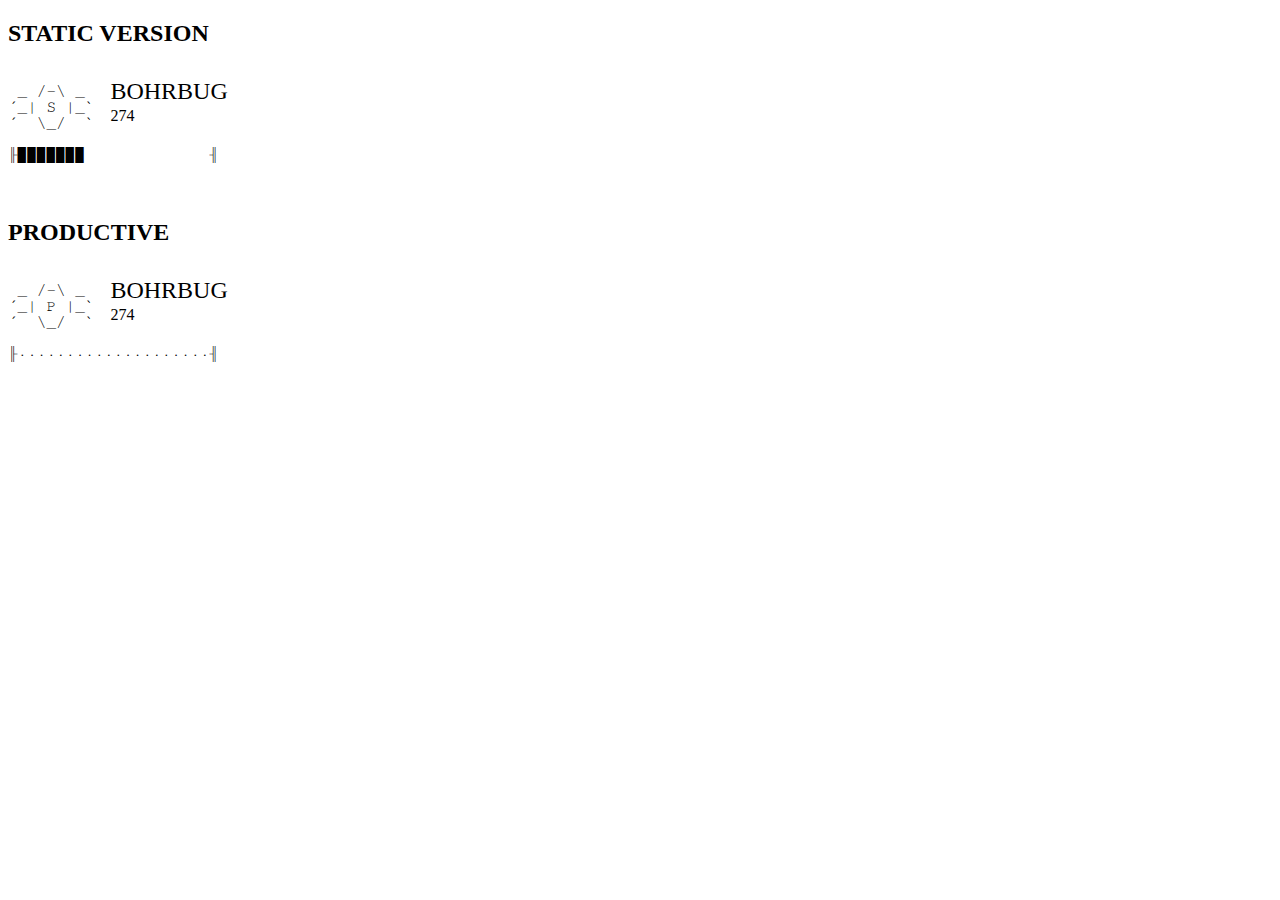
<file: prototypes/bug-fix-progress/index.html>
<!DOCTYPE html>
<html>
<head>
	<meta charset="utf-8">
	<title>Bug fix progress</title>
	<link rel="stylesheet" type="text/css" href="http://localhost/bugclicker/assets/css/styles.css">
	<style type="text/css">
		.bug-wrap {
			display: flex;
			flex-wrap: wrap;
			width: 400px;
		}
		.bug {
			flex-grow: 0;
			cursor: pointer;
		}
		.bug-wrap .bug-infos {
			flex-grow: 2;
			margin-left: 1em;
		}
		.name {
			font-size:1.5em;
			line-height: 0em;
			margin: 1em 0em 0em 0em;
		}
		.count {
			margin: 1	em 0em 0em 0em;
		}
		.prog {
			margin: 0;
			width: 100%;
		}
		pre {font-family: "freemono";-webkit-user-select: none; /* webkit (safari, chrome) browsers */
    -moz-user-select: none; /* mozilla browsers */
    -khtml-user-select: none; /* webkit (konqueror) browsers */
    -ms-user-select: none; /* IE10+ */}
		section{display: block;}
	</style>
</head>
<body>
	<section id="static">
		<div id="ascii">
			<h2>STATIC VERSION</h2>
			
			<div class="bug-wrap">
<pre class="bug">
 _ /-\ _
´_| S |_`
´  \_/  `
</pre>
<div class="bug-infos">
	<p class="name">BOHRBUG</p>
	<p class="count">274</p>
</div>
<pre class="prog">╟▉▉▉▉▉▉▉             ╢</pre>
			</div>
		</div>
	</section><br/><br/>


	<section id="productive">
		<h2>PRODUCTIVE</h2>
		<div class="bug-wrap">
<pre class="bug">
 _ /-\ _
´_| P |_`
´  \_/  `
</pre>
<div class="bug-infos">
	<p class="name">BOHRBUG</p>
	<p class="count">274</p>
</div>
<pre class="prog">╟····················╢</pre>
		</div>
	</section>


	<script type="text/javascript">
		var Pbug_progress = 0;
		var Pbug_amount = 100;
		var req = 100;
		var increaser = 1;


		// TODO:
		// 		1. ONCLICK ON BUG
		// 		2. UPCOUNTING COUNTER (every 2s)
		// 		3. JS Set Name
		// 		4. INCREASING PROGRESS BAR ON CLICK
		// 		5. ON FULL PROGRESS BAR 
		// 			-> RESET PROGRESS BAR
		// 			-> DECREASE COUNTER

		const bugs = document.querySelectorAll('.bug-wrap');

		bugs.forEach(function(bug) {
			console.log(bug.querySelector('.bug'));
			bug.querySelector('.bug').addEventListener("click", function() {
				Pbug_progress += increaser;
				if (Pbug_progress >= req) {
					req += 50;
					Pbug_amount -= 1;
					Pbug_progress = 0;
					increaser += 5;
					update_amount(bug, Pbug_amount);
				}
				generate_element(bug, Pbug_progress, req);
			})
		});

		function generate_element(bug, progress, requirement) {
			const progress_parts = ["·","▏","▎","▍","▋","▊","▉"];
			const progress_length = 20;

			// size of full sections
			var full_sections_size = (requirement / progress_length);
			// amout of filled sections
			var full_sections_count = Math.floor(progress / full_sections_size);
			// remaining progress
			var remain_progress = progress % full_sections_size;
			// size of section parts
			var section_part_size = full_sections_size / progress_parts.length;
			// progress of section
			var full_part_count = Math.floor(remain_progress / section_part_size);
			// progress filler
			if(full_sections_count == progress_length) {
				var progress_filler = "";
			}else {
				console.log(full_sections_count);
				if(full_sections_count % 2 == 0) {
					var progress_filler = "·".repeat((20 - full_sections_count));
				}
				var progress_filler = "·".repeat((20 - full_sections_count - 1));
			}

			var progress_part = progress_parts[progress_parts.length - 1].repeat(full_sections_count) + progress_parts[full_part_count] + progress_filler;

			var prog_elem = bug.querySelector(".prog");

			prog_elem.innerHTML = "╟" + progress_part + "╢";
		}
		function update_amount(bug, amount) {
			b_elem = bug.querySelector(".count");
			b_elem.innerHTML = amount;
		}
		console.log(bugs);
	</script>
</body>
</html>
</file>
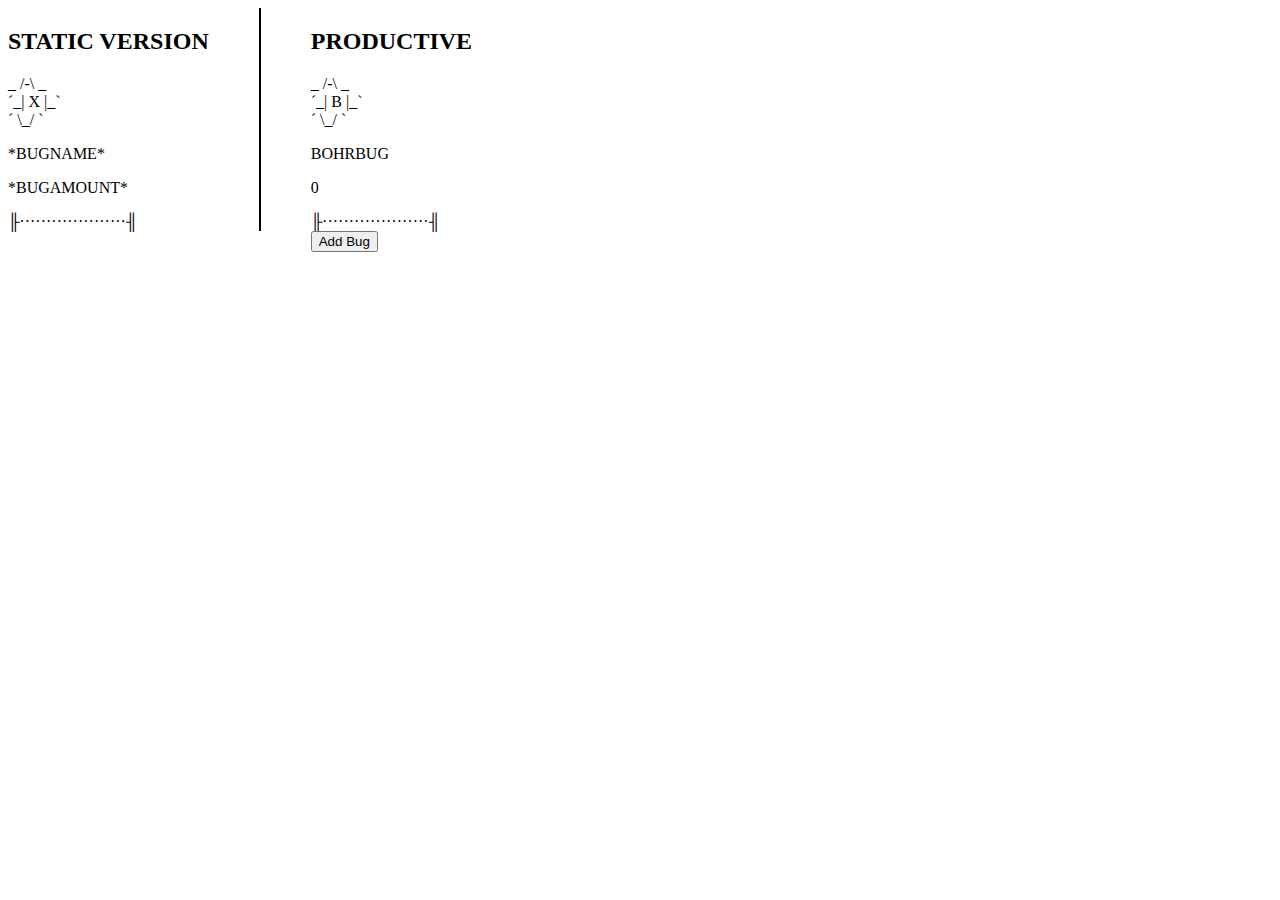
<file: prototypes/create-bug-node/index.html>
<!DOCTYPE html>
<html>
<head>
	<meta charset="utf-8">
	<title>Create bug node</title>
	<link rel="stylesheet" type="text/css" href="http://localhost/bugclicker/assets/css/styles.css">
	<style type="text/css">
		#static{float:left;padding-right:50px;margin-right: 50px;border-right:2px solid black;}
		#dynamic{float:left;}
		pre {font-family: "freemono";}
		section{display: block!important;}
	</style>
</head>
<body>
	<section id="static">
		<div id="ascii1">
			<h2>STATIC VERSION</h2>
			<div id="click-panelX">
				<div id="BUG-SLUG" class="bug-wrap align-center active wrap">
					<div class="bug ascii"> _ /-\ _<br/>´_| X |_`<br/>´  \_/  `</div>
					<div class="bug-infos">
						<p class="name">*BUGNAME*</p>
						<p class="counter">*BUGAMOUNT*</p>
					</div>
					<div class="ascii clickGroup progress">╟····················╢</div>
				</div>
			</div>
		</div>
	</section>
	<section id="dynamic">
		<h2>PRODUCTIVE</h2>
		<div id="click-panel">
			<div id="bohrbug" class="bug-wrap align-center active wrap">
				<div class="bug ascii"> _ /-\ _<br/>´_| B |_`<br/>´  \_/  `</div>
				<div class="bug-infos">
					<p class="name">BOHRBUG</p>
					<p class="counter">0</p>
				</div>
				<div class="ascii clickGroup progress">╟····················╢</div>
			</div>
		</div>
		<div class="btn-wrap">
			<button id="add_bug">Add Bug</button>
		</div>
	</section>
	<script type="text/javascript">
		
		function get_node() {
			let node ="";

			return node;
		}


		document.addEventListener('click', function() {
			let node = get_node();
			


		});


	</script>
</body>
</html>
</file>
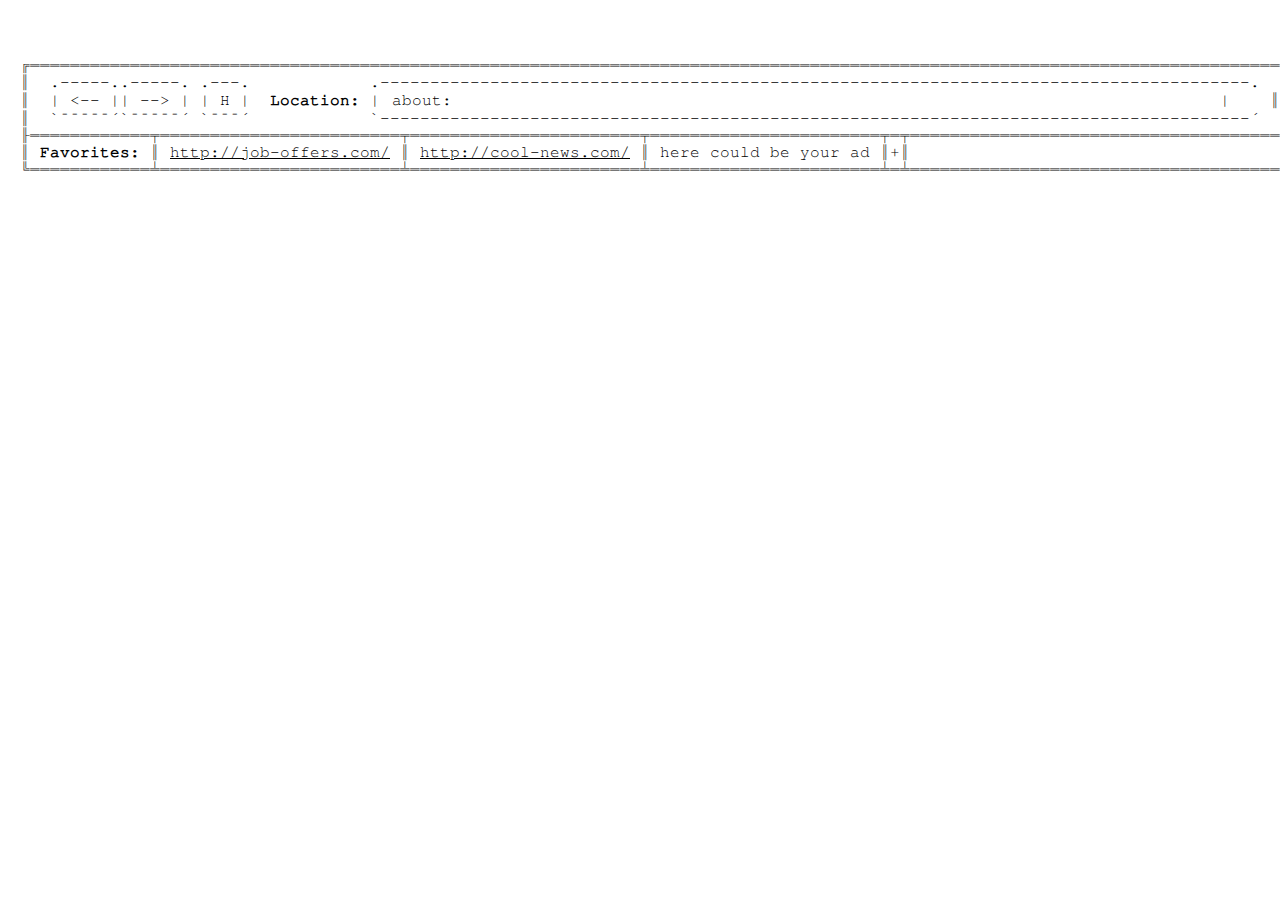
<file: prototypes/internet/index.html>
<!DOCTYPE html>
<html>
<head>
  <meta charset="utf-8">
  <title>Internet - homescreen</title>
  <link rel="stylesheet" type="text/css" href="../../assets/css/styles.css">
  <style type="text/css">
    .webpage-navigation {
      
    }
    .webpage-navigation input.navbar{
          width: 816px;
          border: none;
          font-family: "freemono";
          font-size: 1em;
    }

    .webpage-navigation button.ascii {
      font-size: 1em;
      padding: 0;
      margin: 0;
      border: 0;
      line-height: 1em;
      background: none;
    }



  </style>
</head>
<body>
<section id="screen-internet" class="screen-section internet active">
  <div class="ascii webpage-navigation">
╔═══════════════════════════════════════════════════════════════════════════════════════════════════════════════════════════════╗
║  .-----..-----. .---.            .---------------------------------------------------------------------------------------.    ║
║  <button class="ascii">| <-- |</button><button class="ascii">| --> |</button> <button class="ascii">| H |</button>  <b>Location:</b> | <input class="navbar" type="text" value="about: "/> |    ║
║  `¯¯¯¯¯´`¯¯¯¯¯´ `¯¯¯´            `---------------------------------------------------------------------------------------´    ║
╟════════════╤════════════════════════╤═══════════════════════╤═══════════════════════╤═╤═══════════════════════════════════════╢
║ <b>Favorites:</b> ║ <button class="ascii" onclick=""><u>http://job-offers.com/</u></button> ║ <button class="ascii"><u>http://cool-news.com/</u></button> ║ here could be your ad ║+║                                       ║
╚════════════╧════════════════════════╧═══════════════════════╧═══════════════════════╧═╧═══════════════════════════════════════╝
  </div>
  <div id="wp-search" class="webpage active">
  
  </div>
</section>
</body>
</html>
</file>
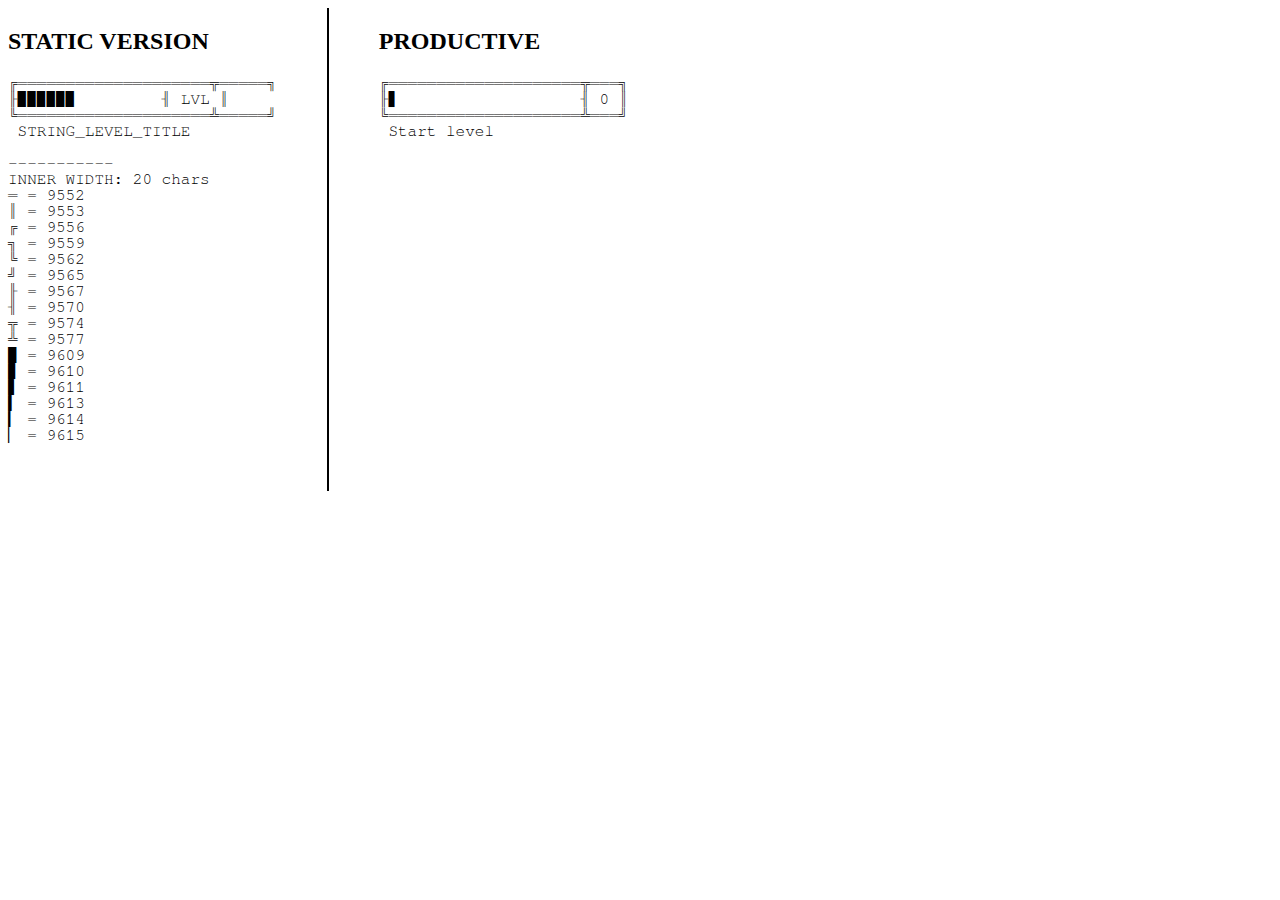
<file: prototypes/user-level/index.html>
<!DOCTYPE html>
<html>
<head>
	<meta charset="utf-8">
	<title>User Level Prototype</title>
	<link rel="stylesheet" type="text/css" href="http://localhost/bugclicker/assets/css/styles.css">
	<style type="text/css">
		#static{float:left;padding-right:50px;margin-right: 50px;border-right:2px solid black;}#dynamic{float:left;}
		pre {font-family: "freemono";}
		section{display: block!important;}
	</style>
</head>
<body>
	<section id="static">
		<div id="ascii">
			<h2>STATIC VERSION</h2>
			<pre>
╔════════════════════╦═════╗
╟▉▉▉▉▉▉         ╢ LVL ║
╚════════════════════╩═════╝
 STRING_LEVEL_TITLE

-----------
INNER WIDTH: 20 chars
═ = 9552
║ = 9553
╔ = 9556
╗ = 9559
╚ = 9562
╝ = 9565
╟ = 9567
╢ = 9570
╦ = 9574
╩ = 9577
▉ = 9609
▊ = 9610
▋ = 9611
▍ = 9613
▎ = 9614
▏ = 9615

			</pre>
		</div>
	</section>
	<section id="dynamic">
		<h2>PRODUCTIVE</h2>
		<div id="user_level">
			<pre id="lvl"></pre>
		</div>
	</section>
	<script type="text/javascript">
		const max_level = 20;
		
		var user_level = 0;

		var user_level_progress = 0;
		var level_requirement = 100;
		var increaser = 1;
		
		// TIMER JUST FOR TESTING
		var timer = setInterval(function() {
			//clearInterval(timer);
			user_level_progress += increaser;
			if (user_level_progress >= level_requirement) {
					level_requirement += 50;
					user_level += 1;
					user_level_progress = 0;
					increaser += 5;
			}
			if(user_level > max_level) {
				clearInterval(timer);
				user_level_progress = level_requirement - 1;
				user_level = max_level;
				generate_element(user_level, user_level_progress, level_requirement);
			}else {
				generate_element(user_level, user_level_progress, level_requirement);
			}
		}, 200);
		
		generate_element(user_level, user_level_progress, level_requirement);

		function generate_element(lvl, progress, requirement) {
			var level_titles = [
				[0,4,"Start level"],
				[5,9,"2. Level"],
				[10,14,"Middel class level"],
				[15,20,"Max level title"],
			];
			const border_parts = ["═","║","╔","╗","╚","╝","╟","╢","╦","╩"];
			const progress_parts = [" ","▏","▎","▍","▋","▊","▉"];

			var lvl_length = lvl.toString().length;
			var lvl_border_part = "═".repeat(lvl_length);

			const progress_length = 20;

			var top_part = "╔════════════════════╦═" + lvl_border_part + "═╗";
			var bottom_part = "╚════════════════════╩═" + lvl_border_part + "═╝";

			// CONVERT PROGRESS TO ASCII
			// size of full sections
			var full_sections_size = (requirement / progress_length);
			// amout of filled sections
			var full_sections_count = Math.floor(progress / full_sections_size);
			// remaining progress
			var remain_progress = progress % full_sections_size;
			// size of section parts
			var section_part_size = full_sections_size / progress_parts.length;
			// progress of section
			var full_part_count = Math.floor(remain_progress / section_part_size);
			// progress filler
			if(full_sections_count == progress_length) {
				var progress_filler = "";
			}else {
				console.log(full_sections_count);
				if(full_sections_count % 2 == 0) {
					var progress_filler = " ".repeat((20 - full_sections_count));
				}
				var progress_filler = " ".repeat((20 - full_sections_count - 1));
			}

			var progress_part = "╟" + progress_parts[progress_parts.length - 1].repeat(full_sections_count) + progress_parts[full_part_count];
			var progress_end = progress_filler + "╢ " + lvl + " ║";

			console.log(full_sections_count);
			console.log(progress_end);

			var lvl_elem = document.getElementById("lvl");

			// get level title
			var level_title = "FILLER";
			level_titles.some(function(elem){
				if(elem[0] <= lvl && elem[1] >= lvl) {
					level_title = elem[2];
					return;
				}
			})

			lvl_elem.innerHTML = top_part + "\n" + progress_part + progress_end + "\n" + bottom_part + "\n " + level_title;
		}

	</script>
</body>
</html>
</file>
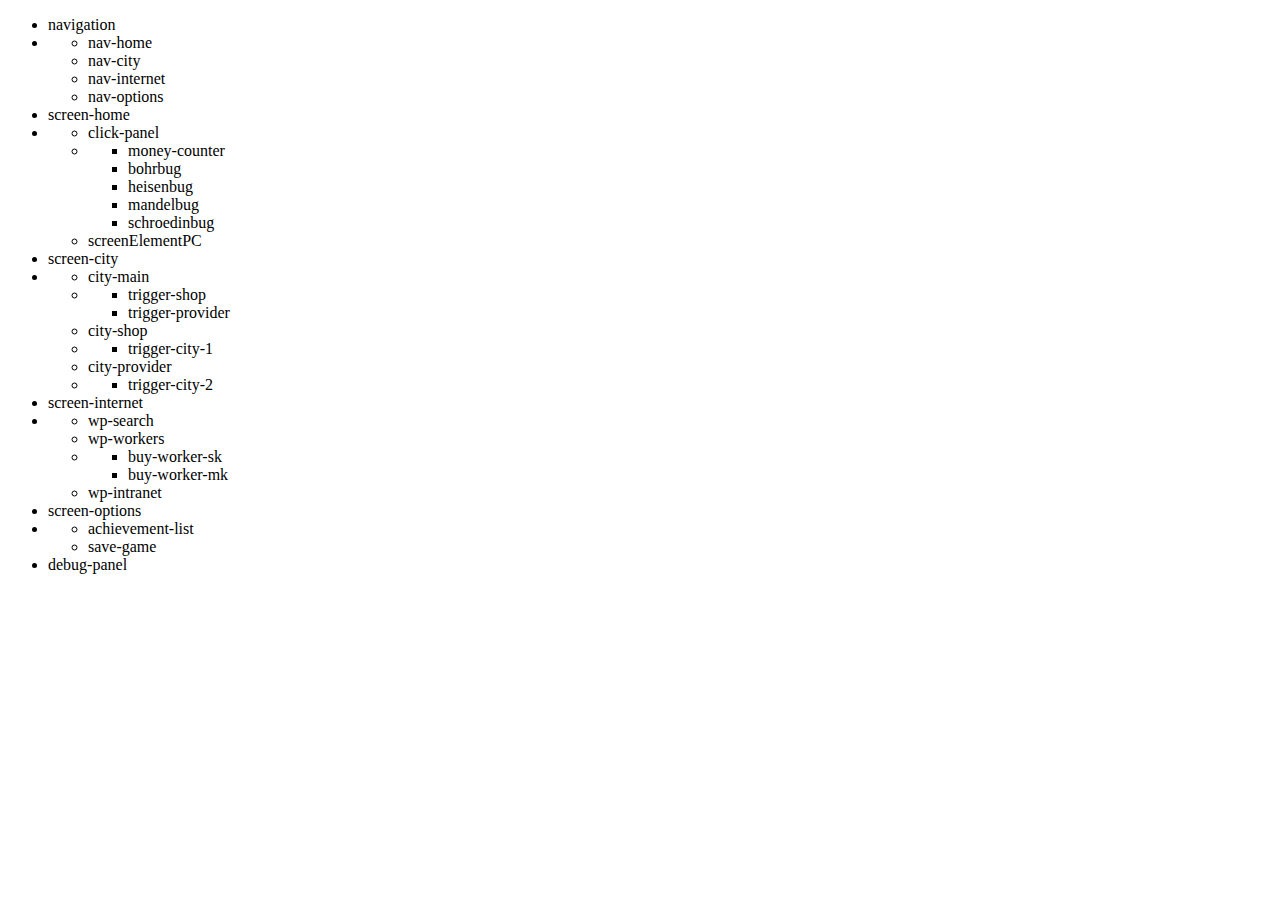
<file: dev_files/id-list.html>
<!DOCTYPE html>
<html>
<head>
  <meta charset="utf-8"/>
</head>
<body>
  <ul>
    <li>navigation</li>
    <li>
      <ul>
        <li>nav-home</li>
        <li>nav-city</li>
        <li>nav-internet</li>
        <li>nav-options</li>
      </ul>
    </li>
    <li>screen-home</li>
    <li>
      <ul>
        <li>click-panel</li>
        <li>
          <ul>
            <li>money-counter</li>
            <li>bohrbug</li>
            <li>heisenbug</li>
            <li>mandelbug</li>
            <li>schroedinbug</li>
          </ul>
        </li>
        <li>screenElementPC</li>
      </ul>
    </li>
    <li>screen-city</li>
    <li>
      <ul>
        <li>city-main</li>
        <li>
          <ul>
            <li>trigger-shop</li>
            <li>trigger-provider</li>
          </ul>
        </li>
        <li>city-shop</li>
        <li>
          <ul>
            <li>trigger-city-1</li>
          </ul>
        </li>
        <li>city-provider</li>
        <li>
          <ul>
            <li>trigger-city-2</li>
          </ul>
        </li>
      </ul>
    </li>
    <li>screen-internet</li>
    <li>
      <ul>
        <li>wp-search</li>
        <li>wp-workers</li>
        <li>
          <ul>
            <li>buy-worker-sk</li>
            <li>buy-worker-mk</li>
          </ul>
        </li>
        <li>wp-intranet</li>
      </ul>
    </li>
    <li>screen-options</li>
    <li>
      <ul>
        <li>achievement-list</li>
        <li>save-game</li>
      </ul>
    </li>
    <li>debug-panel</li>
  </ul>
</body>
</html>
</file>
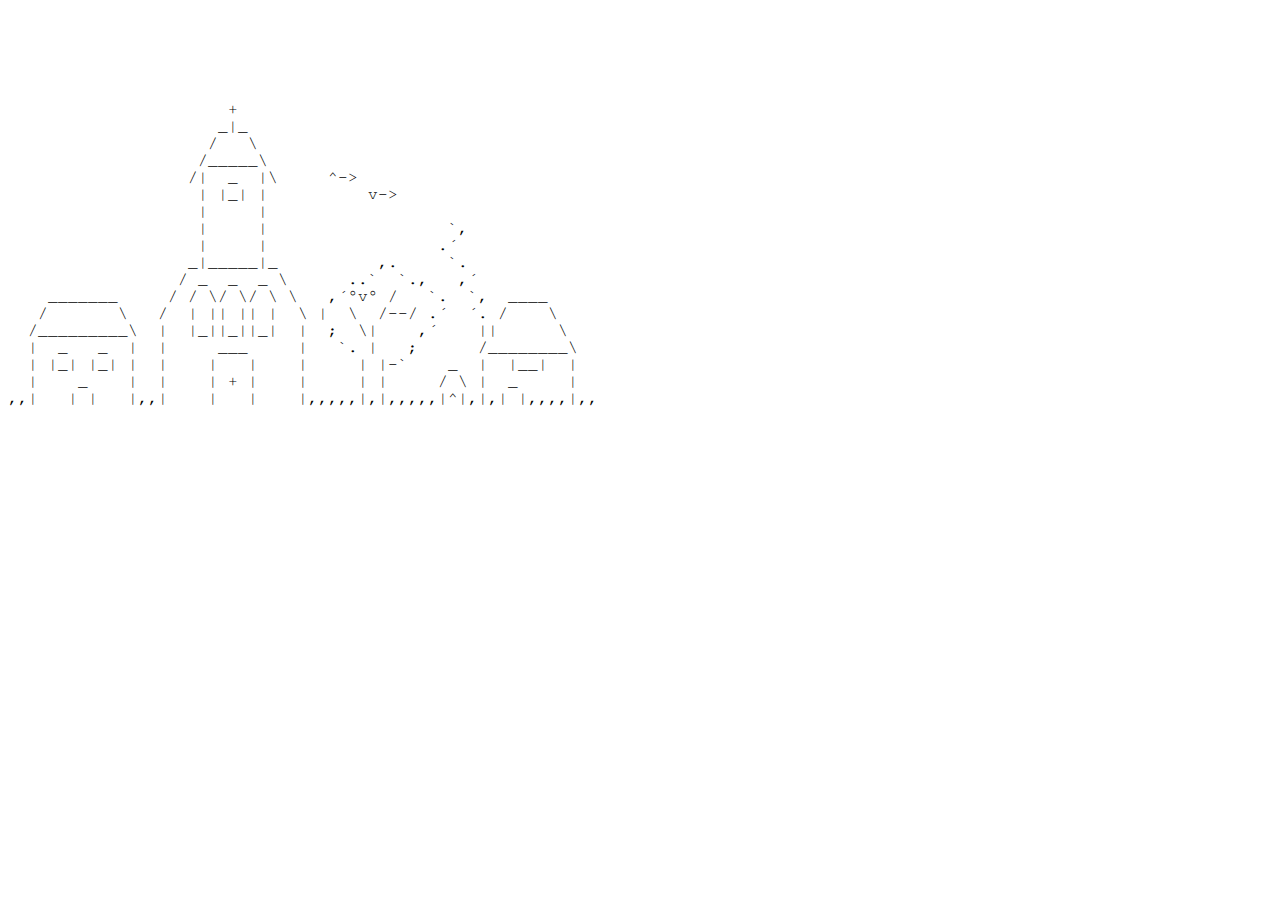
<file: dev_files/ascii/city.html>
<!DOCTYPE html>
<html>
<head>
  <title></title>
  <link rel="stylesheet" type="text/css" href="../../assets/css/styles.css">
</head>
<body>
<pre class="ascii">





                      +
                     _|_
                    /   \
                   /_____\
                  /|  _  |\     ^->
                   | |_| |          v->
                   |     |
                   |     |                  `,
                   |     |                 .´
                  _|_____|_          ,.     `.
                 / _  _  _ \      ..`  `.,   ,´
    _______     / / \/ \/ \ \   ,´°v° /   `.  `,  ____
   /       \   /  | || || |  \ |  \  /--/ .´  ´. /    \
  /_________\  |  |_||_||_|  |  ;  \|    ,´    ||      \
  |  _   _  |  |     ___     |   `. |   ;      /________\  
  | |_| |_| |  |    |   |    |     | |-`    _  |  |__|  |  
  |    _    |  |    | + |    |     | |     / \ |  _     |  
,,|   | |   |,,|    |   |    |,,,,,|,|,,,,,|^|,|,| |,,,,|,,

</pre>
</body>
</html>
</file>
<file: assets/css/styles.css>
@font-face {
  font-family: "freemono";
  src: url("../fonts/FreeMono.ttf"), url("../fonts/FreeMono.otf"); }
button:hover, .nav-elem {
  cursor: pointer; }

button:focus {
  outline: none; }
button::-moz-focus-inner {
  border: 0; }
button.ascii {
  font-size: 1em;
  padding: 0;
  margin: 0;
  border: 0;
  line-height: 1em;
  background: none; }

.flex, .active {
  display: flex !important; }
  .flex.justify-start, .active.justify-start {
    justify-content: flex-start; }
  .flex.justify-center, .active.justify-center {
    justify-content: center; }
  .flex.justify-end, .active.justify-end {
    justify-content: flex-end; }
  .flex.justify-around, .active.justify-around {
    justify-content: space-around; }
  .flex.justify-between, .active.justify-between {
    justify-content: space-between; }
  .flex.justify-evenly, .active.justify-evenly {
    justify-content: space-evenly; }
  .flex.align-top, .active.align-top {
    align-items: top; }
  .flex.align-center, .active.align-center {
    align-items: center; }
  .flex.align-bottom, .active.align-bottom {
    align-items: bottom; }
  .flex.wrap, .active.wrap {
    flex-wrap: wrap; }
  .flex.no-wrap, .active.no-wrap {
    flex-wrap: nowrap; }
  .flex.half > div, .active.half > div {
    flex-basis: 50%; }
  .flex.full > div, .active.full > div {
    flex-basis: 100%; }
  .flex .half, .active .half {
    flex-basis: 50%; }
  .flex .full, .active .full {
    flex-basis: 100%; }

.t-align-left {
  text-align: left; }

.t-align-center {
  text-align: center; }

.t-align-right {
  text-align: right; }

.ascii, pre, anim {
  white-space: pre;
  font-family: "freemono";
  cursor: default;
  -webkit-user-select: none;
  /* webkit (safari, chrome) browsers */
  -moz-user-select: none;
  /* mozilla browsers */
  -khtml-user-select: none;
  /* webkit (konqueror) browsers */
  -ms-user-select: none;
  /* IE10+ */ }

.ascii-trigger {
  cursor: pointer; }

anim {
  display: contents; }

.bug-wrap {
  margin: 10px 0px;
  display: none; }
  .bug-wrap .bug {
    flex-grow: 0;
    cursor: pointer; }
  .bug-wrap .bug-infos {
    flex-grow: 2;
    margin-left: 1em; }
    .bug-wrap .bug-infos .name {
      font-size: 1.5em;
      line-height: 0em;
      margin: 1em 0em 0em 0em; }
    .bug-wrap .bug-infos .count {
      margin: 1 em 0em 0em 0em; }
  .bug-wrap .progress {
    margin: 0;
    width: 100%; }

/*
#bohrbug {
  .ascii:hover {
    &::after {
      content: "BOHRBUG";
    }
  }
}
#heisenbug {
  .ascii:hover {
    &::after {
      content: "HEISENBUG";
    }
  }
}
#mandelbug {
  .ascii:hover {
    &::after {
      content: "MANDELBUG";
    }
  }
}
#schroedinbug {
  .ascii:hover {
    &::after {
      content: "SCHROEDINBUG";
    }
  }
}
*/
.nav-wrap {
  width: 70%;
  margin: 0 auto; }
  .nav-wrap #navigation {
    text-align: center; }
    .nav-wrap #navigation .nav-elem {
      max-width: 105px;
      min-width: 105px;
      width: 105px; }
      .nav-wrap #navigation .nav-elem:hover {
        background-color: rgba(0, 0, 0, 0.5); }
      .nav-wrap #navigation .nav-elem.nav_active {
        text-decoration: underline; }
    .nav-wrap #navigation .ascii {
      margin: 0;
      flex-basis: 4%;
      margin-top: 4px;
      margin-bottom: -4px; }
      .nav-wrap #navigation .ascii:first-child, .nav-wrap #navigation .ascii:last-child {
        flex-basis: 100%;
        margin: 0; }

section {
  padding: 2em 1em;
  display: none; }
  section.active {
    display: flex; }

.clickGroup {
  position: relative; }

#screenElementPC .left, #screenElementPC .right {
  flex-basis: 4%; }
#screenElementPC .content {
  flex-basis: 90%; }

#company-panel {
  position: fixed;
  right: 0;
  top: 100px;
  padding: 4em 2em 2em 4em;
  min-width: 300px;
  max-width: 500px;
  background-color: rgba(245, 245, 245, 0.9);
  transition: right 300ms, padding-left 300ms; }
  #company-panel.open {
    padding-left: 2em; }
    #company-panel.open .toggle-panel {
      left: 2em; }
  #company-panel .toggle-panel {
    position: absolute;
    left: 1em;
    top: 1.5em;
    transition: left 300ms; }
  #company-panel #company-name {
    border: none;
    font-size: 1.2em;
    font-weight: bold;
    font-family: "freemono";
    text-decoration: underline;
    background-color: rgba(245, 245, 245, 0.9); }
  #company-panel #user_level {
    margin-left: -4px; }
  #company-panel #money-counter {
    font-size: 1.2em;
    font-family: "freemono"; }

#screen-home #click-panel {
  width: 350px; }
#screen-home #workplace-panel {
  flex-grow: 2; }
#screen-home #company-panel {
  width: 350px; }

#screen-internet {
  flex-direction: column;
  align-items: center; }
  #screen-internet .webpage-navigation {
    width: 1240px; }
    #screen-internet .webpage-navigation input.navbar {
      width: 816px;
      border: none;
      font-family: "freemono";
      font-size: 1em; }
  #screen-internet .outline {
    margin-left: -2px; }
    #screen-internet .outline .webpage {
      display: none;
      width: 100%;
      width: calc(1240px - 3.3em);
      max-width: calc(1240px - 3.3em);
      max-height: 724px;
      padding: 1em;
      overflow: auto;
      white-space: normal;
      user-select: text;
      -webkit-user-select: text;
      -moz-user-select: text;
      -khtml-user-select: text;
      -ms-user-select: text; }
      #screen-internet .outline .webpage.active {
        display: block; }
      #screen-internet .outline .webpage .wp-headline {
        font-size: 2em;
        font-weight: bold;
        text-align: center;
        margin: 0.5em; }
      #screen-internet .outline .webpage .intro {
        font-size: 1.25em; }
      #screen-internet .outline .webpage .wp-content {
        width: 100%; }
        #screen-internet .outline .webpage .wp-content .worker-wrap {
          margin: 2em 0em; }
  #screen-internet .underline {
    margin-left: -2px; }
  #screen-internet #wp-workers .worker-wrap .wrap-stats {
    padding: 1.1em 1em; }
    #screen-internet #wp-workers .worker-wrap .wrap-stats .emp-stats p {
      white-space: pre;
      margin: 0; }
    #screen-internet #wp-workers .worker-wrap .wrap-stats .emp-buy {
      margin-top: 2em; }

#screen-city .city-loc {
  width: 100%;
  display: none; }
  #screen-city .city-loc.active {
    display: block; }

/*# sourceMappingURL=styles.css.map */
</file>
